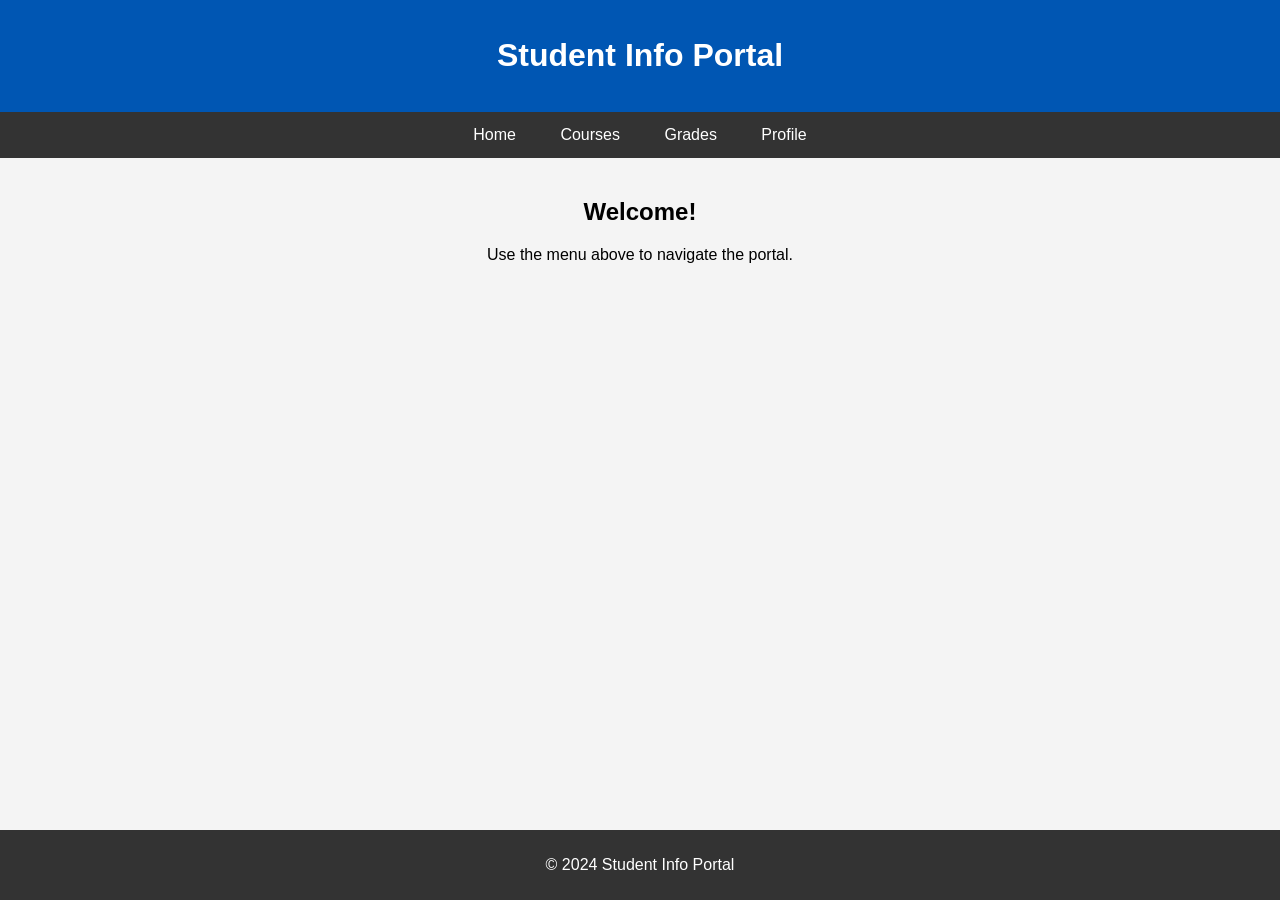
<file: assignment-14/index.html>
<!DOCTYPE html>
<html lang="en">
<head>
    <meta charset="UTF-8">
    <meta name="viewport" content="width=device-width, initial-scale=1.0">
    <title>Student Info Portal</title>
    <style>
        body {
            font-family: Arial, sans-serif;
            margin: 0;
            padding: 0;
            background-color: #f4f4f4;
            display: flex;
            flex-direction: column;
            min-height: 100vh;
        }
        header {
            background-color: #0056b3;
            color: white;
            text-align: center;
            padding: 1rem 0;
        }
        nav {
            background-color: #333;
        }
        nav ul {
            list-style-type: none;
            margin: 0;
            padding: 0;
            text-align: center;
        }
        nav ul li {
            display: inline;
        }
        nav ul li a {
            display: inline-block;
            color: white;
            padding: 14px 20px;
            text-decoration: none;
        }
        nav ul li a:hover {
            background-color: #555;
        }
        main {
            flex: 1;
            padding: 20px;
            text-align: center;
        }
        footer {
            background-color: #333;
            color: white;
            text-align: center;
            padding: 10px 0;
        }
    </style>
</head>
<body>
    <header><h1>Student Info Portal</h1></header>
    <nav>
        <ul>
            <li><a href="#">Home</a></li>
            <li><a href="#">Courses</a></li>
            <li><a href="#">Grades</a></li>
            <li><a href="#">Profile</a></li>
        </ul>
    </nav>
    <main>
        <h2>Welcome!</h2>
        <p>Use the menu above to navigate the portal.</p>
    </main>
    <footer><p>&copy; 2024 Student Info Portal</p></footer>
</body>
</html>
</file>
